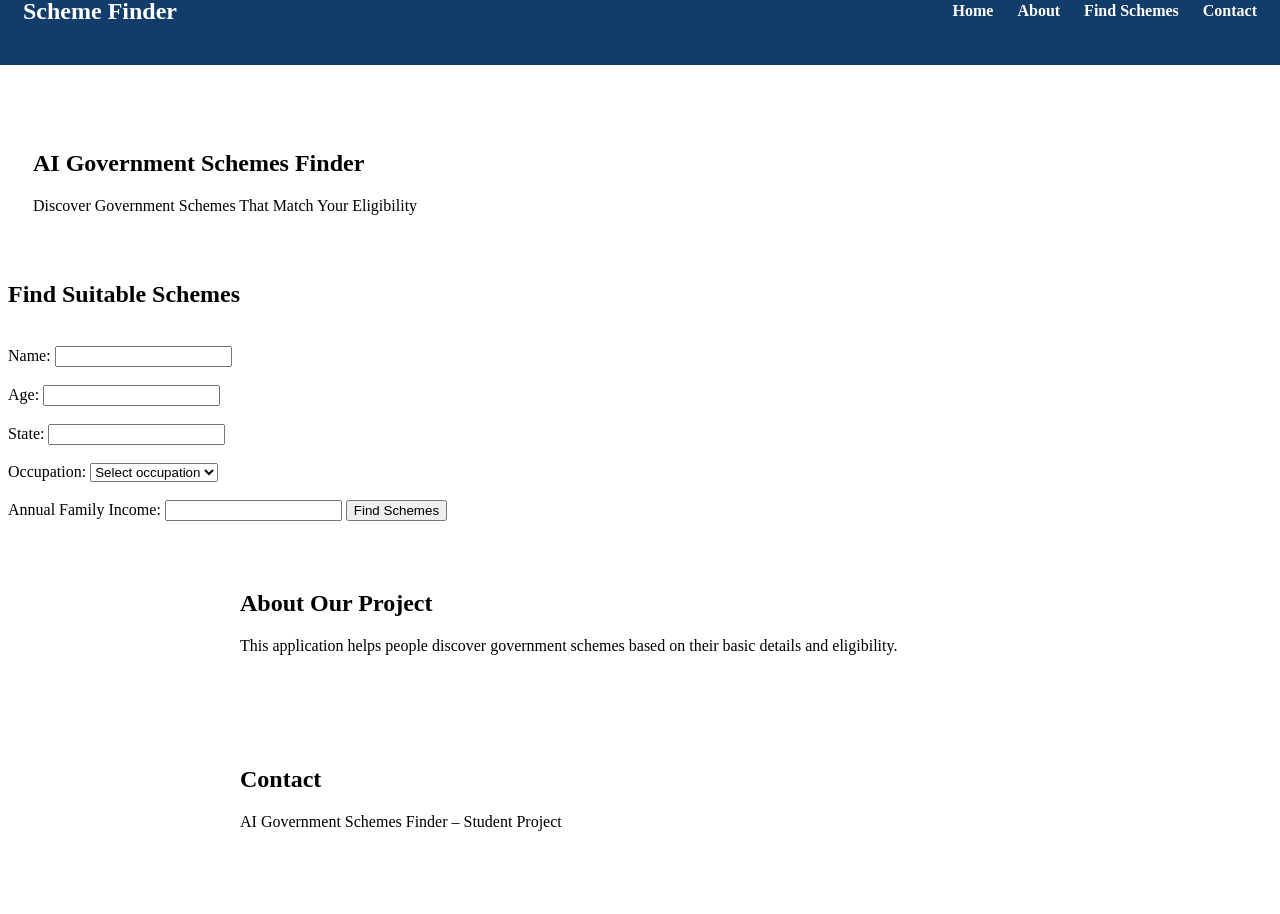
<file: index.html>
<!DOCTYPE html>
<html>
<head>
    <title>AI Government Schemes Finder</title>
    <link rel="stylesheet" href="style.css">
</head>
<body>

<nav>
    <h2>Scheme Finder</h2>
    <div>
        <a href="#home">Home</a>
        <a href="#about">About</a>
        <a href="#schemeForm">Find Schemes</a>
        <a href="#contact">Contact</a>
    </div>
</nav>

<section id="home">
    <h1>AI Government Schemes Finder</h1>
    <p>Discover Government Schemes That Match Your Eligibility</p>
</section>

<form id="schemeForm">
    <h2>Find Suitable Schemes</h2><br>

    <label>Name:</label>
    <input type="text" id="name" required>

    <br><br>
    <label>Age:</label>
    <input type="number" id="age" required>

    <br><br>
    <label>State:</label>
    <input type="text" id="state" required>

    <br><br>
    <label>Occupation:</label>
    <select id="occupation" required>
        <option value="">Select occupation</option>
        <option>Student</option>
        <option>Farmer</option>
        <option>Employee</option>
        <option>Unemployed</option>
        <option>Other</option>
    </select>

    <br><br>
    <label>Annual Family Income:</label>
    <input type="number" id="income" required>

    <button type="submit">Find Schemes</button>
</form>

<div id="result"></div>

<section id="about">
    <h2>About Our Project</h2>
    <p>This application helps people discover government schemes based on their basic details and eligibility.</p>
</section>

<section id="contact">
    <h2>Contact</h2>
    <p>AI Government Schemes Finder – Student Project</p>
</section>

<script src="script.js"></script>

</body>
</html>
</file>
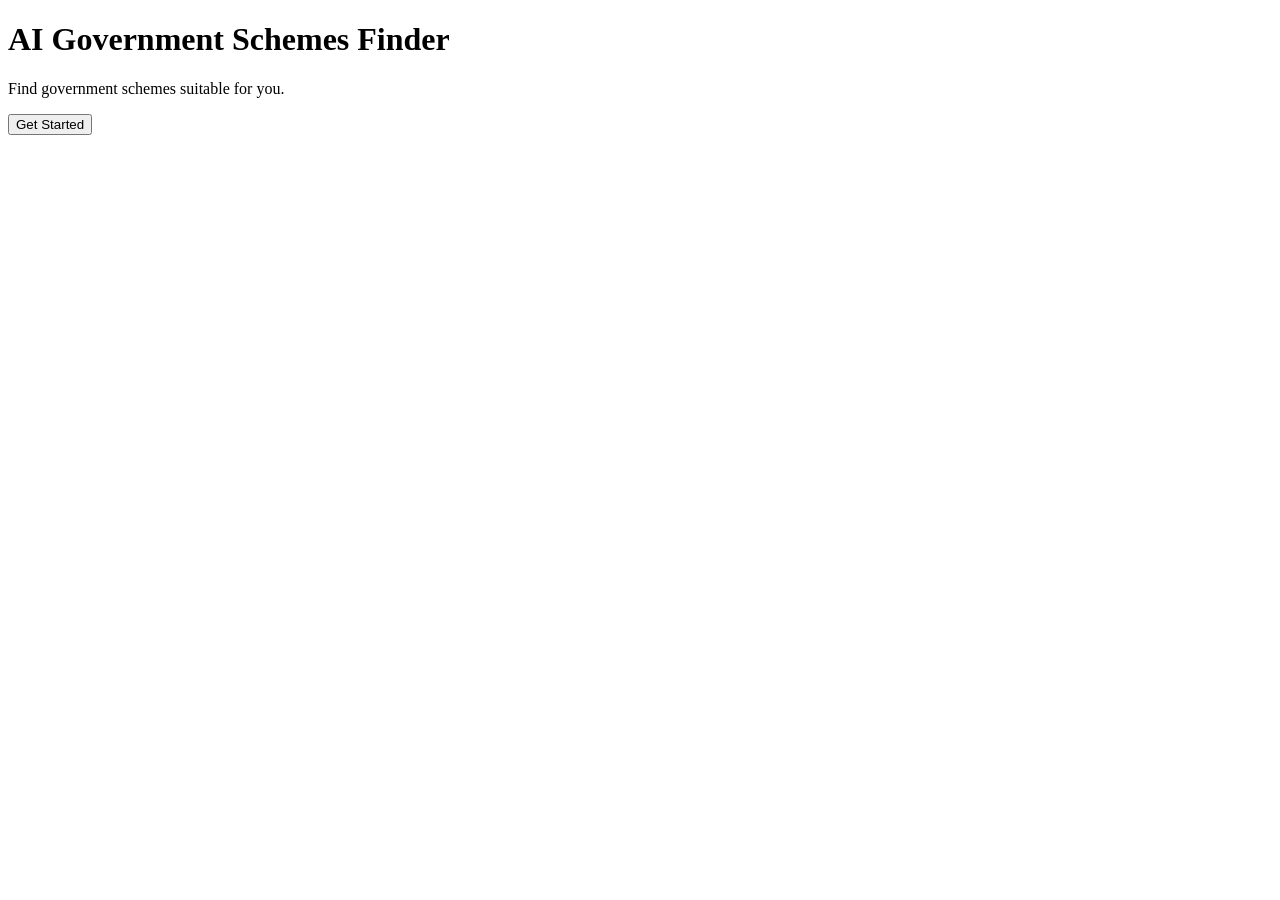
<file: indexa.html>
<!DOCTYPE html>
<html>
<head>
    <title>AI Government Schemes Finder</title>
    <link rel="stylesheet" href="style.css">
</head>
<body>

    <h1>AI Government Schemes Finder</h1>

    <p>Find government schemes suitable for you.</p>

    <button onclick="showMessage()">
        Get Started
    </button>

    <script src="script.js"></script>
</body>
</html>
</file>
<file: style.css>
nav {
    background: #123c69;
    color: white;
    padding: 20px 35px;
    display: flex;
    justify-content: space-between;
    align-items: center;
    margin: -50px -20px 40px;
}

nav h2 {
    color: white;
}

nav a {
    color: white;
    text-decoration: none;
    margin-left: 20px;
    font-weight: bold;
}

nav a:hover {
    color: #ffd166;
}

section {
    padding: 25px;
    margin: 25px auto;
}

#about, #contact {
    background: white;
    max-width: 800px;
    border-radius: 12px;
}

html {
    scroll-behavior: smooth;
}
</file>
